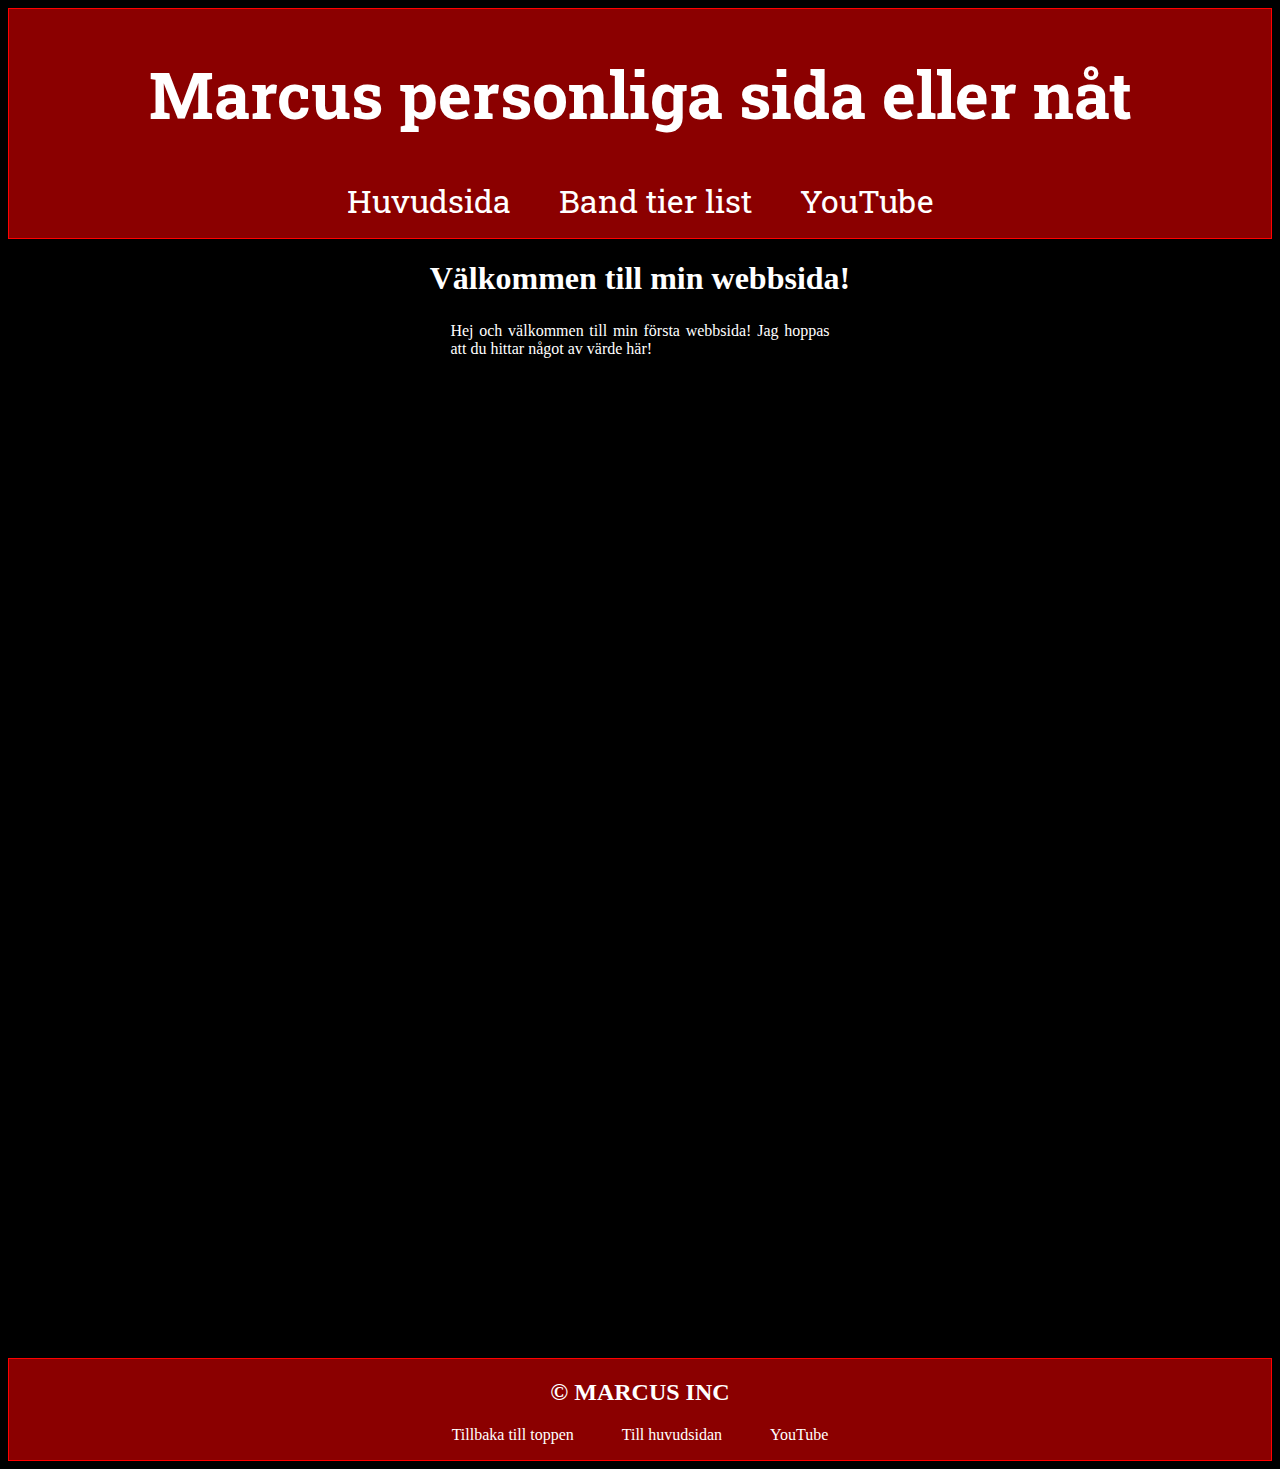
<file: index.html>
<!DOCTYPE html>
<html lang="en">
  <head>
    <meta charset="UTF-8" />
    <meta name="viewport" content="width=device-width, initial-scale=1.0" />
    <title>Objectively accurate band tier list</title>
    <link
      href="https://fonts.googleapis.com/css2?family=Roboto+Slab:wght@100&display=swap"
      rel="stylesheet"
    />
    <link rel="stylesheet" href="design.css" />
  </head>
  <body>
    <header>
      <h1>Marcus personliga sida eller nåt</h1>
      <nav>
        <a href="mainpage.html">Huvudsida</a>
        <a href="tierlist.html">Band tier list</a>
        <a href="https://www.youtube.com/watch?v=wpV-gGA4PSk&ab_channel=NicolYT"
          >YouTube</a
        >
      </nav>
    </header>

    <main>
      <center>
        <h1>Välkommen till min webbsida!</h1>
        <p class="intro">
          Hej och välkommen till min första webbsida! Jag hoppas att du hittar
          något av värde här!
        </p>
      </center>
    </main>

    <footer>
      <h2>© MARCUS INC</h2>
      <nav>
        <a href="#">Tillbaka till toppen</a>
        <a href="mainpage.html">Till huvudsidan</a>
        <a href="https://www.youtube.com/watch?v=wpV-gGA4PSk&ab_channel=NicolYT"
          >YouTube</a
        >
      </nav>
    </footer>
  </body>
</html>
</file>
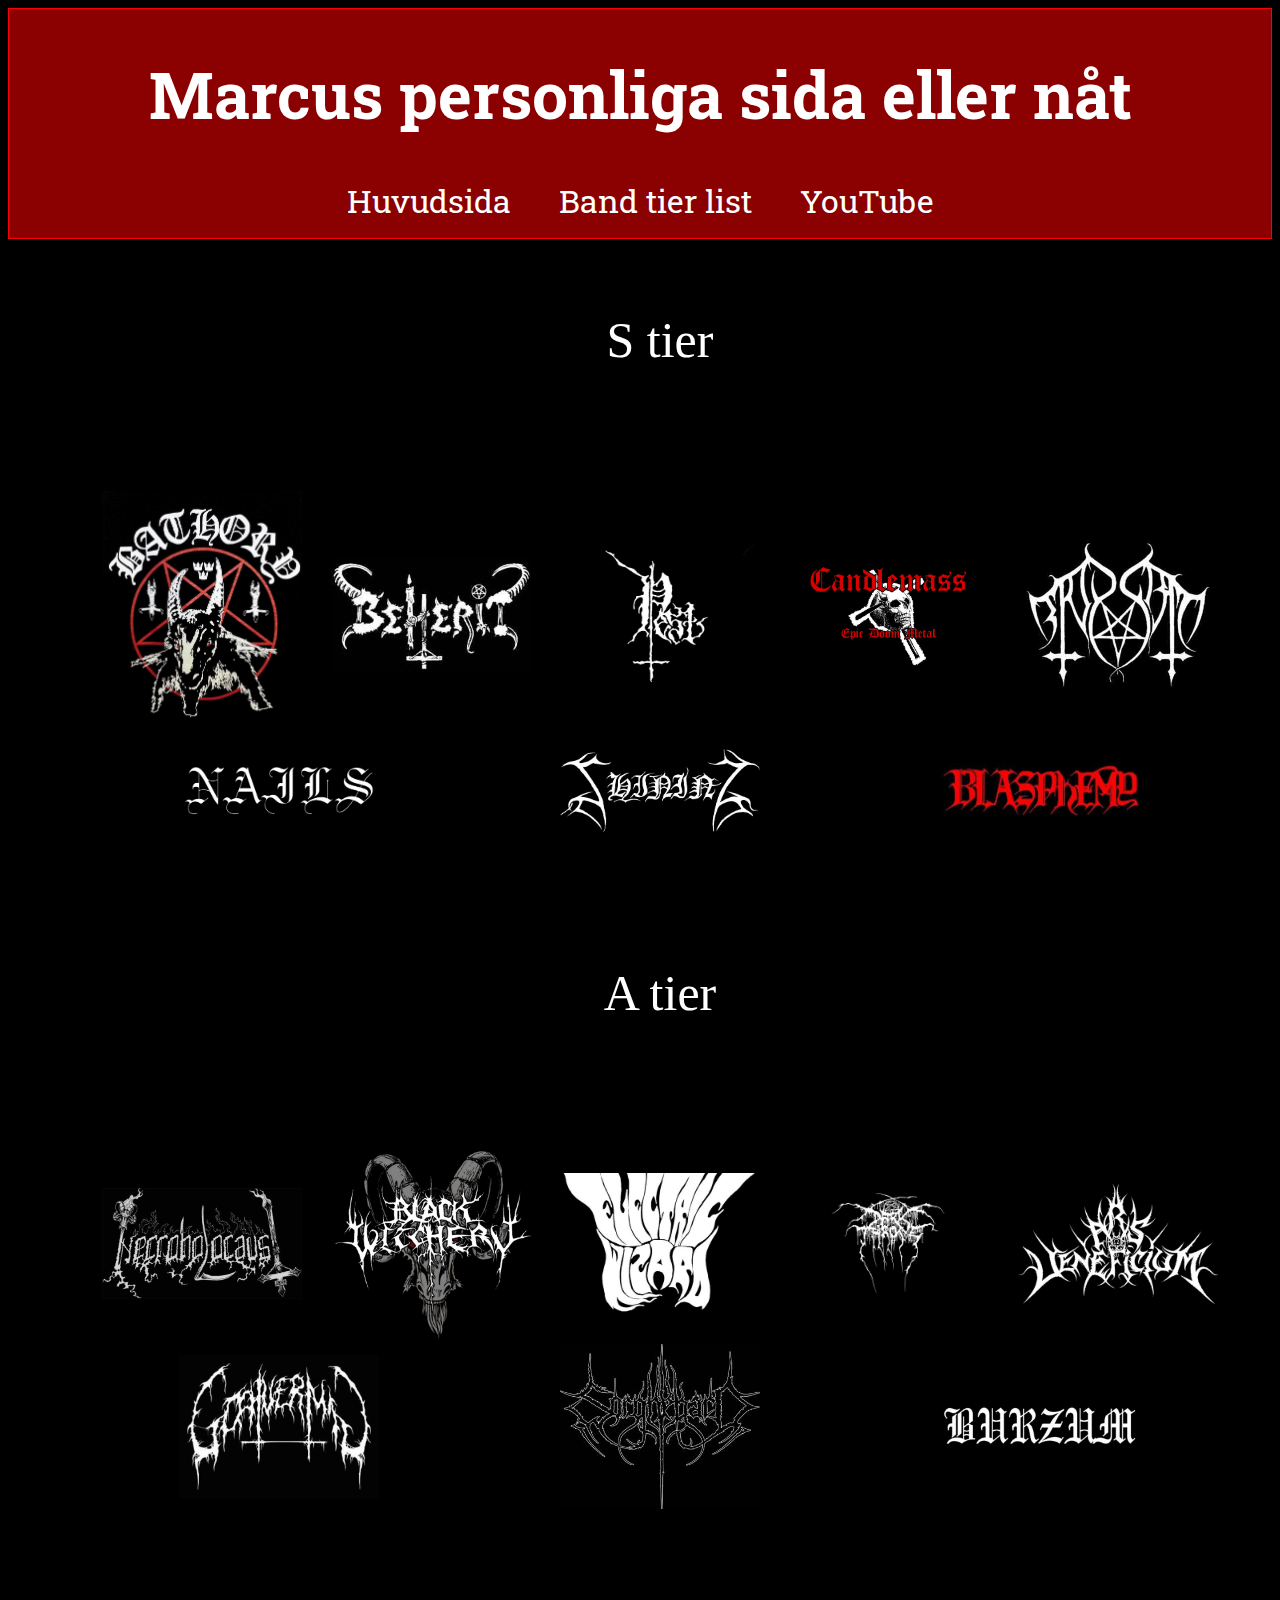
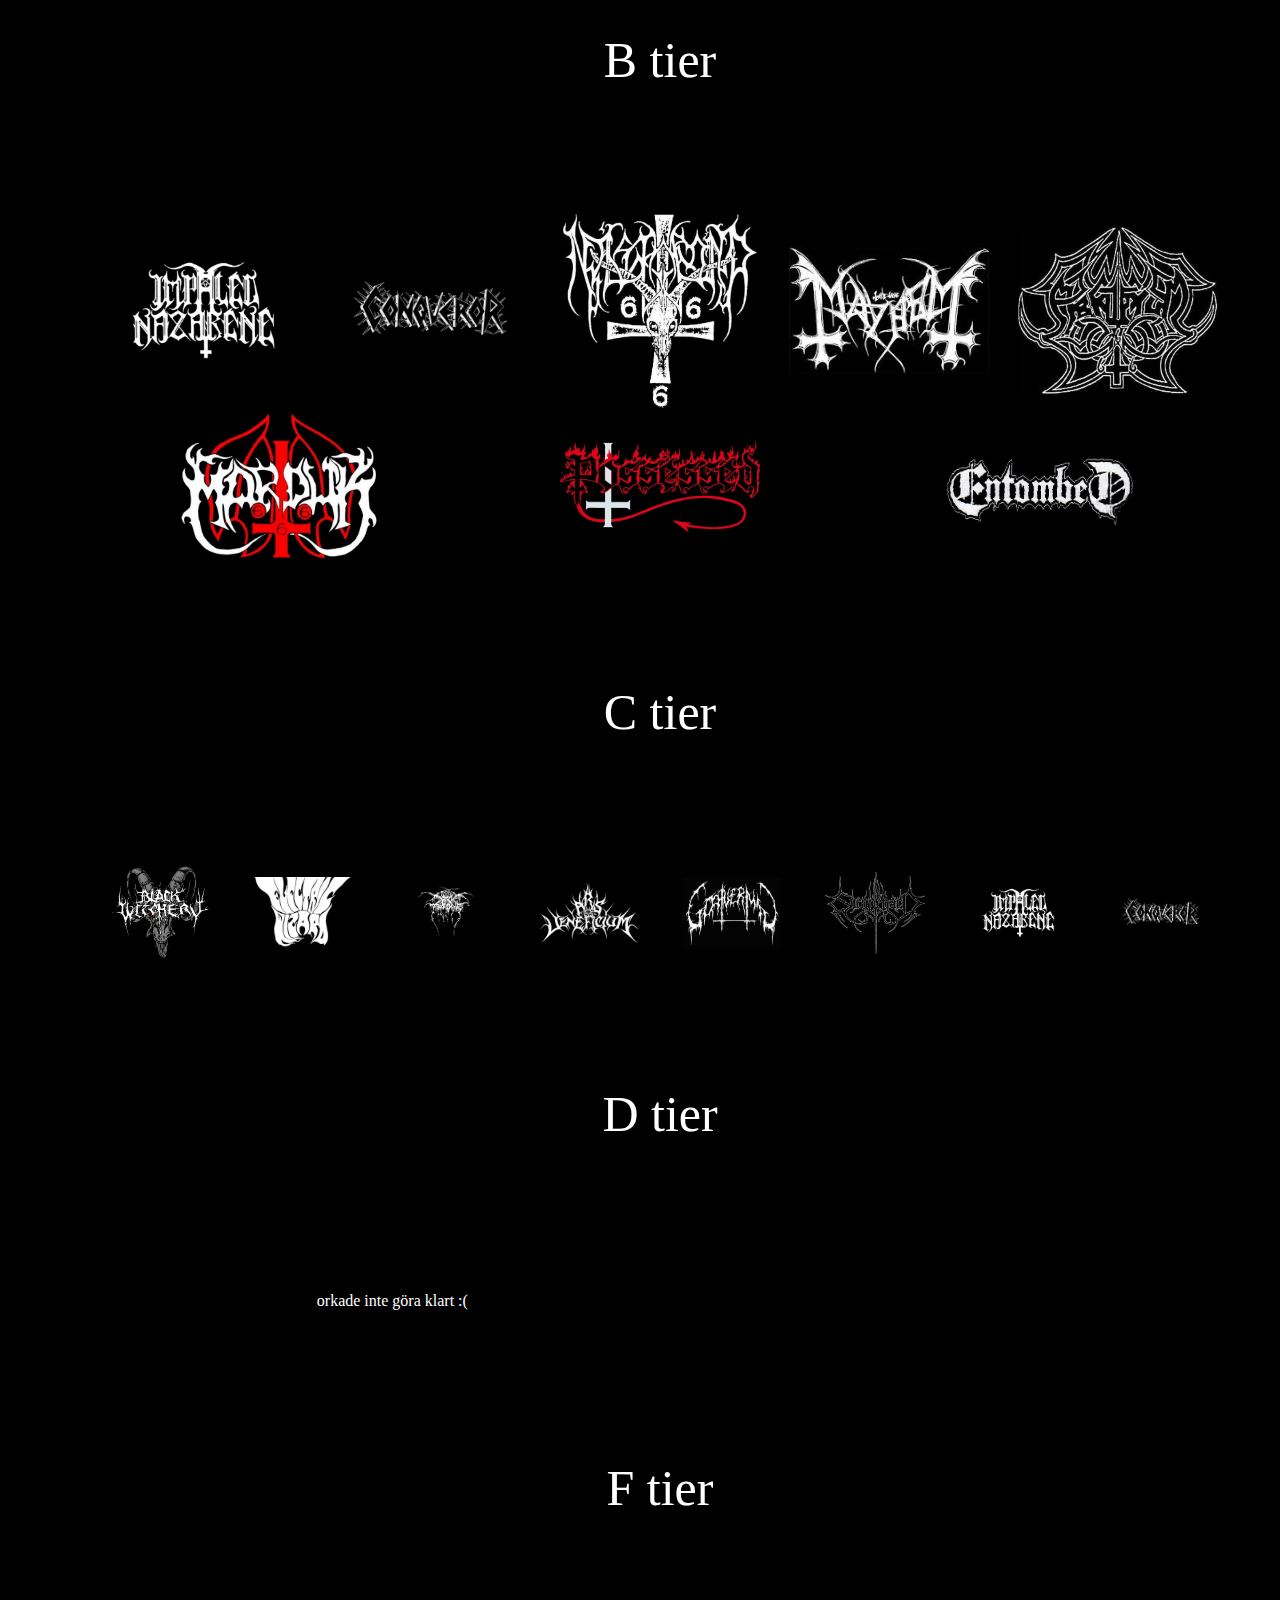
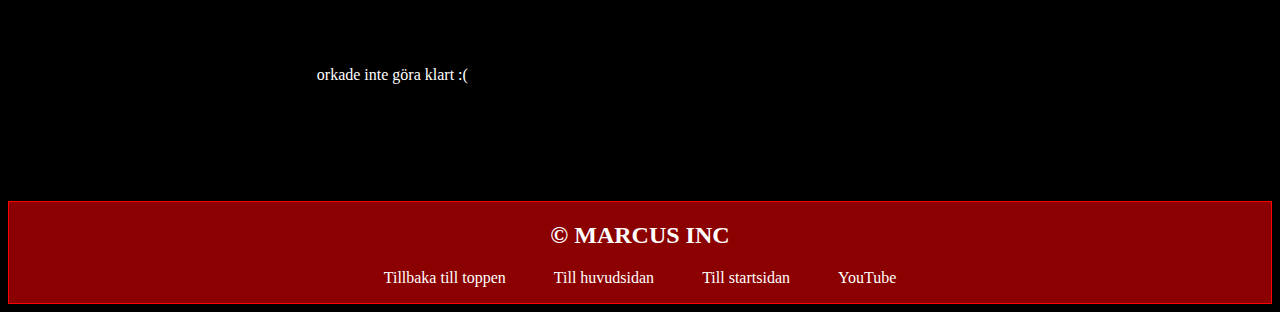
<file: tierlist.html>
<!DOCTYPE html>
<html lang="en">
  <head>
    <meta charset="UTF-8" />
    <meta name="viewport" content="width=device-width, initial-scale=1.0" />
    <title>Objectively accurate band tier list</title>
    <link
      href="https://fonts.googleapis.com/css2?family=Roboto+Slab:wght@100&display=swap"
      rel="stylesheet"
    />
    <link rel="stylesheet" href="design.css" />
  </head>

  <body>
    <header>
      <h1>Marcus personliga sida eller nåt</h1>
      <nav>
        <a href="mainpage.html">Huvudsida</a>
        <a href="tierlist.html">Band tier list</a>
        <a href="https://www.youtube.com/watch?v=wpV-gGA4PSk&ab_channel=NicolYT"
          >YouTube</a
        >
      </nav>
    </header>

    <main>
      <article id="S-tier">
        <table>
          <ul class="flexbox">
            <article>S tier</article>
          </ul>
        </table>
        <table>
          <ul class="flexbox">
            <img
              src="pic/bathory.jpg"
              alt="Bild på bathory logotyp samt illustration med pentagram"
              width="200"
            />
            <img
              src="pic/beherit.jpg"
              alt="Bild på beherit's logotyp"
              width="200"
            />
            <img src="pic/pest.jpg" alt="Bild på pest's logotyp" width="200" />
            <img
              src="pic/candlemass.jpg"
              alt="Bild på candlemass' logotyp"
              width="200"
            />
            <img
              src="pic/blodsrit.jpg"
              alt="Bild på blodsrit's logotyp"
              width="200"
            />
            <img src="pic/nails.jpg" alt="Bild på nails' logotyp" width="200" />
            <img
              src="pic/shining.jpg"
              alt="Bild på shining's logotyp"
              width="200"
            />
            <img
              src="pic/blasphemy.jpg"
              alt="Bild på blasphemy's logotyp"
              width="200"
            />
          </ul>
        </table>
      </article>

      <article id="A-tier">
        <table>
          <ul class="flexbox">
            <article>A tier</article>
          </ul>
        </table>
        <table>
          <ul class="flexbox">
            <img
              src="pic/necroholocaust.jpg"
              alt="Bild på necroholocaust's logotyp"
              width="200"
            />
            <img
              src="pic/blackwitchery.jpg"
              alt="Bild på black witchery's logotyp"
              width="200"
            />
            <img
              src="pic/electric.jpg"
              alt="Bild på electric wizard's logotyp"
              width="200"
            />
            <img
              src="pic/darkthrone.jpg"
              alt="Bild på darkthrone's logotyp"
              width="200"
            />
            <img
              src="pic/arsveneficium.jpg"
              alt="Bild på ars veneficium's logotyp"
              width="200"
            />
            <img
              src="pic/goatvermin.jpg"
              alt="Bild på goatvermin's logotyp"
              width="200"
            />
            <img
              src="pic/sorghegard.jpg"
              alt="Bild på sorghegard's logotyp"
              width="200"
            />
            <img
              src="pic/burzum.jpg"
              alt="Bild på burzum's logotyp"
              width="200"
            />
          </ul>
        </table>
      </article>

      <article id="B-tier">
        <table>
          <ul class="flexbox">
            <article>B tier</article>
          </ul>
        </table>
        <table>
          <ul class="flexbox">
            <img
              src="pic/impalednazarene.jpg"
              alt="Bild på impaled nazarene's logotyp"
              width="200"
            />
            <img
              src="pic/conqueror.jpg"
              alt="Bild på conqueror's logotyp"
              width="200"
            />
            <img
              src="pic/nastrond.jpg"
              alt="Bild på nåstrond's logotyp"
              width="200"
            />
            <img
              src="pic/mayhem.jpg"
              alt="Bild på mayhem's logotyp"
              width="200"
            />
            <img
              src="pic/abruptum.jpg"
              alt="Bild på abruptum's logotyp"
              width="200"
            />
            <img
              src="pic/marduk.jpg"
              alt="Bild på marduk's logotyp"
              width="200"
            />
            <img
              src="pic/possessed.jpg"
              alt="Bild på possessed's logotyp"
              width="200"
            />
            <img
              src="pic/entombed.jpg"
              alt="Bild på entombed's logotyp"
              width="200"
            />
          </ul>
        </table>
      </article>

      <article id="C-tier">
        <table>
          <ul class="flexbox">
            <article>C tier</article>
          </ul>
        </table>
        <table>
          <ul class="flexbox">
            <img
              src="pic/blackwitchery.jpg"
              alt="Bild på black witchery's logotyp"
              width="100"
            />
            <img
              src="pic/electric.jpg"
              alt="Bild på electric wizard's logotyp"
              width="100"
            />
            <img
              src="pic/darkthrone.jpg"
              alt="Bild på darkthrone's logotyp"
              width="100"
            />
            <img
              src="pic/arsveneficium.jpg"
              alt="Bild på ars veneficium's logotyp"
              width="100"
            />
            <img
              src="pic/goatvermin.jpg"
              alt="Bild på goatvermin's logotyp"
              width="100"
            />
            <img
              src="pic/sorghegard.jpg"
              alt="Bild på sorghegard's logotyp"
              width="100"
            />
            <img
              src="pic/impalednazarene.jpg"
              alt="Bild på impaled nazarene's logotyp"
              width="100"
            />
            <img
              src="pic/conqueror.jpg"
              alt="Bild på conqueror's logotyp"
              width="100"
            />
          </ul>
        </table>
      </article>

      <article id="D-tier">
        <table>
          <ul class="flexbox">
            <article>D tier</article>
          </ul>
        </table>
        <table>
          <ul class="flexbox">
            <p>orkade inte göra klart :(</p>
          </ul>
        </table>
      </article>

      <article id="F-tier">
        <table>
          <ul class="flexbox">
            <article>F tier</article>
          </ul>
        </table>
        <table>
          <ul class="flexbox">
            <p>orkade inte göra klart :(</p>
          </ul>
        </table>
      </article>
    </main>

    <footer>
      <h2>© MARCUS INC</h2>
      <nav>
        <a href="#">Tillbaka till toppen</a>
        <a href="mainpage.html">Till huvudsidan</a>
        <a href="index.html">Till startsidan</a>
        <a href="https://www.youtube.com/watch?v=wpV-gGA4PSk&ab_channel=NicolYT"
          >YouTube</a
        >
      </nav>
    </footer>
  </body>
</html>
</file>
<file: design.css>
* {
  color: white;
}

body {
  background-color: black;
}

header {
  font-family: "Roboto Slab", serif;
  font-size: 32px;
  padding: 0;
  margin: 0px;
  background-color: darkred;
  color: white;
  text-align: center;
  border-color: red;
  border-style: ridge;
  border-width: 1px;
}

nav {
  display: flex;
  flex-wrap: wrap;
  justify-content: center;
}

nav a {
  display: inline-block;
  padding-left: 24px;
  padding-right: 24px;
  padding-bottom: 16px;
  text-decoration: none;
}

nav a:hover {
  background-color: red;
  transition: 1s;
}

nav a:not(:hover) {
  background-color: darkred;
  transition: 0.5s;
}

footer nav a:hover {
  background-color: transparent;
  background: red;
}

article {
  text-align: center;
  margin: 40px;
  font-size: 50px;
  line-height: 22px;
}

embed {
  height: 30px;
}

footer > h2 {
  text-align: center;
}

footer {
  background-color: darkred;
  border-color: red;
  border-style: ridge;
  border-width: 1px;
}

p {
  font: "arial";
  margin: 25px;
  font-size: 16px;
  width: 60%;
  display: flex;
  flex-wrap: wrap;
  text-align: justify;
}

html {
  scroll-behavior: smooth;
}

.flexbox {
  display: flex;
  justify-content: space-around;
  align-items: center;
  flex-wrap: wrap;
}

.image-container {
  display: flex;
  justify-content: center;
  flex-wrap: wrap;
}

.image-container img {
  flex: 0 1 auto;
  width: 450px;
}

.center {
  line-height: 22px;
  text-align: center;
  margin: 50px;
}

.hades {
  border-color: red;
  border-style: ridge;
  border-width: 1px;
}

.intro {
  margin-bottom: 1000px;
  width: 30%;
  display: flex;
  flex-wrap: wrap;
  text-align: justify;
}

.länkar {
  text-align: center;
  margin: auto;
}

@media (max-width: 600px) {
  .image-container img {
    width: 300px;
  }
}
</file>
